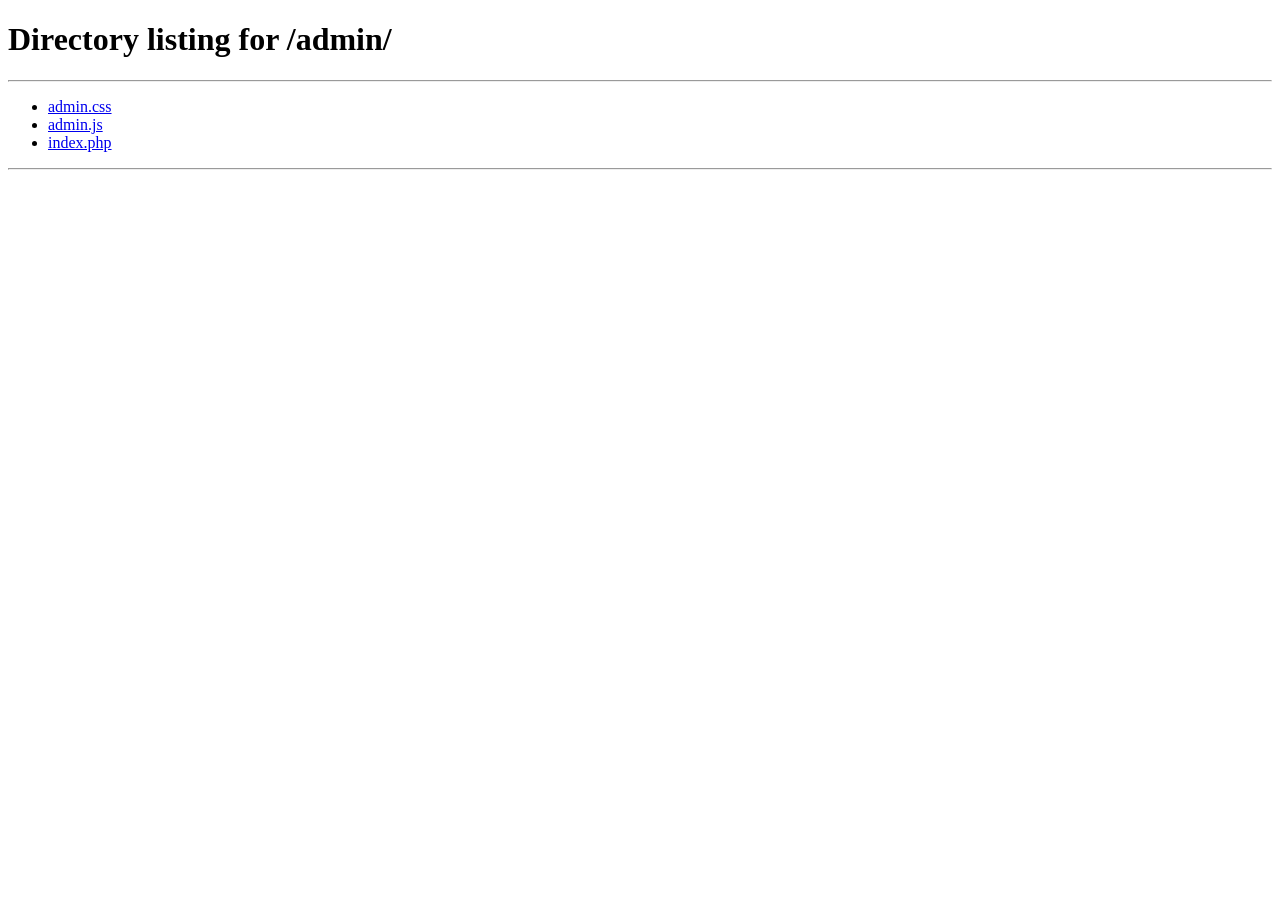
<file: admin.html>
<!doctype html><html lang="en"><head><meta charset="utf-8"><meta name="robots" content="noindex,nofollow"><meta http-equiv="refresh" content="0;url=/admin/"><title>HAL Solution Admin</title></head><body><a href="/admin/">Open admin panel</a></body></html>
</file>
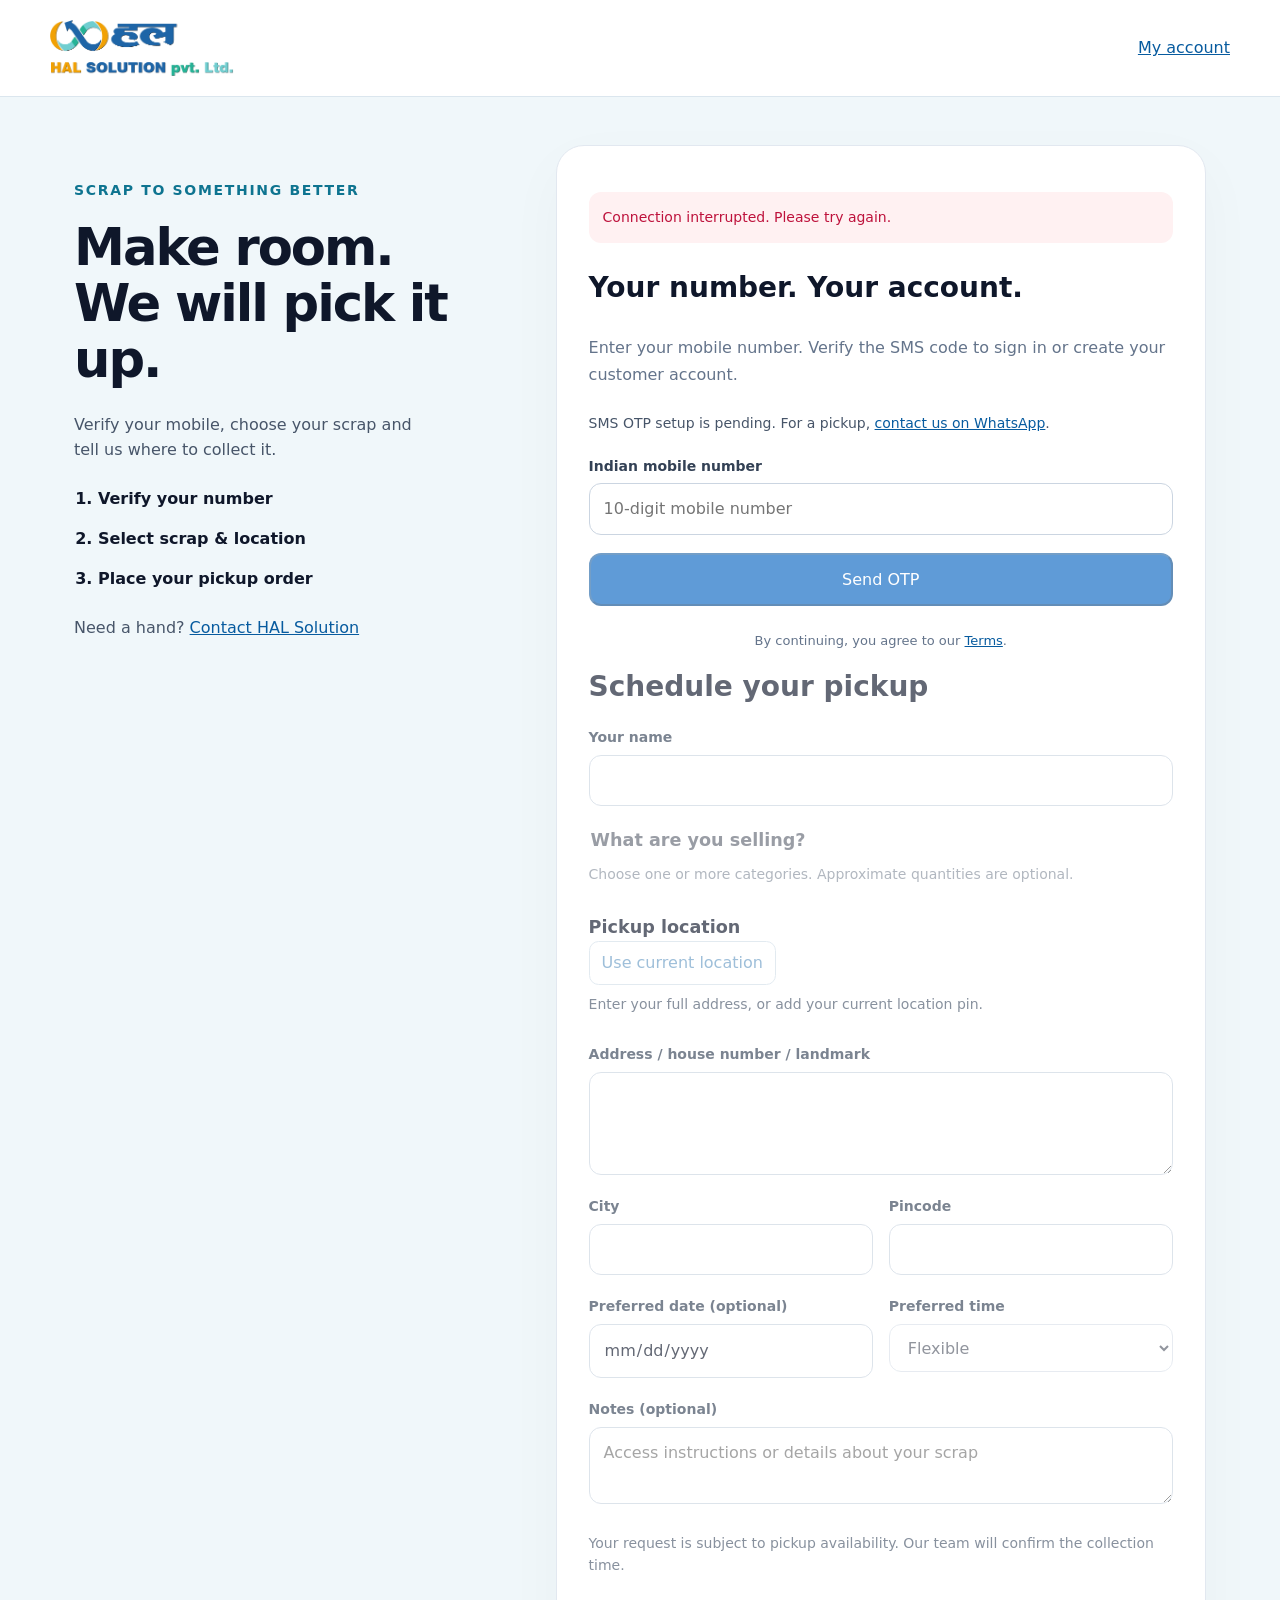
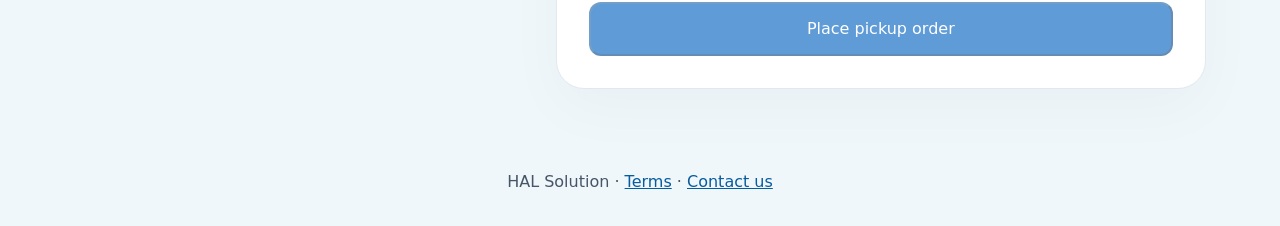
<file: booking.html>
<!DOCTYPE html>
<html lang="en">
<head>
    <script src="business.js?v=2" defer></script>
    <script src="order-actions.js?v=1" defer></script>
<meta charset="UTF-8"><meta name="viewport" content="width=device-width, initial-scale=1.0">
<title>Book a pickup | HAL Solution</title>
<link rel="stylesheet" href="account.css?v=4"><link rel="stylesheet" href="pickup.css?v=1">
<script src="booking.js?v=3" defer></script>
    <link rel="stylesheet" href="mobile.css?v=6">
</head>
<body class="pickup-page">
<header class="pickup-header"><a class="site-brand" href="index.html" aria-label="HAL Solution home"><img src="images/logo.png" alt="HAL Solution Pvt. Ltd." class="site-logo" width="780" height="238" decoding="async"></a><a href="profile.html">My account</a></header>
<main class="pickup-layout">
<aside class="pickup-intro"><span class="account-eyebrow">SCRAP TO SOMETHING BETTER</span><h1>Make room.<br>We will pick it up.</h1><p>Verify your mobile, choose your scrap and tell us where to collect it.</p><ol><li>Verify your number</li><li>Select scrap &amp; location</li><li>Place your pickup order</li></ol><p class="pickup-help">Need a hand? <a href="contact.html">Contact HAL Solution</a></p></aside>
<div class="account-card pickup-card">
<p id="pickup-status" class="account-status" role="status" aria-live="polite">Connecting...</p>
<section id="pickup-auth" aria-label="Verify your mobile">
    <h2 class="profile-title">Your number. Your account.</h2>
    <p class="profile-description">Enter your mobile number. Verify the SMS code to sign in or create your customer account.</p>
    <p id="otp-setup-note" class="account-status">SMS OTP setup is pending. For a pickup, <a href="contact.html" data-business-link="whatsapp" target="_blank" rel="noopener noreferrer">contact us on WhatsApp</a>.</p>
    <form id="phone-form" class="account-form">
        <div><label for="pickup-phone">Indian mobile number</label><input id="pickup-phone" class="account-input" name="phone" type="tel" inputmode="tel" autocomplete="tel-national" pattern="(?:\+91)?[6-9][0-9]{9}" maxlength="13" placeholder="10-digit mobile number" required></div>
        <button class="account-primary" type="submit" disabled>Send OTP</button>
    </form>
    <form id="otp-form" class="account-form" hidden>
        <p>Code sent to <strong id="otp-number"></strong></p>
        <div><label for="pickup-code">6-digit OTP</label><input id="pickup-code" class="account-input" name="code" type="text" inputmode="numeric" autocomplete="one-time-code" pattern="[0-9]{6}" minlength="6" maxlength="6" required><small>Valid for 5 minutes. Never share this code.</small></div>
        <button class="account-primary" type="submit">Verify &amp; continue</button>
        <div class="otp-actions"><button type="button" id="resend-otp" disabled>Resend OTP</button><button type="button" id="change-number">Change number</button></div>
    </form>
    <p class="account-note">By continuing, you agree to our <a href="terms.html">Terms</a>.</p>
</section>
<section id="pickup-verified" class="verified-banner" hidden><p>Mobile verified: <strong id="verified-number"></strong></p><button type="button" id="verify-again">Verify another number</button></section>
<form id="pickup-form" class="account-form">
<fieldset id="pickup-fields" disabled>
<legend class="profile-title">Schedule your pickup</legend>
<div><label for="pickup-name">Your name</label><input id="pickup-name" class="account-input" name="name" autocomplete="name" maxlength="150" required></div>
<fieldset class="scrap-fieldset"><legend>What are you selling?</legend><p class="field-help">Choose one or more categories. Approximate quantities are optional.</p><div id="scrap-categories"></div></fieldset>
<div class="pickup-section"><h2>Pickup location</h2><div class="otp-actions"><button type="button" id="detect-location">Use current location</button><button type="button" id="clear-location" hidden>Remove pin</button></div><p id="location-status" class="field-help" role="status" aria-live="polite">Enter your full address, or add your current location pin.</p></div>
<div><label for="pickup-address">Address / house number / landmark</label><textarea id="pickup-address" class="account-input" name="address" autocomplete="street-address" maxlength="500" rows="3"></textarea></div>
<div class="pickup-grid"><div><label for="pickup-city">City</label><input id="pickup-city" class="account-input" name="city" autocomplete="address-level2" maxlength="100"></div><div><label for="pickup-pincode">Pincode</label><input id="pickup-pincode" class="account-input" name="pincode" autocomplete="postal-code" inputmode="numeric" pattern="[1-9][0-9]{5}" maxlength="6"></div></div>
<div class="pickup-grid"><div><label for="pickup-date">Preferred date (optional)</label><input id="pickup-date" class="account-input" name="date" type="date"></div><div><label for="pickup-slot">Preferred time</label><select id="pickup-slot" class="account-input" name="slot"><option value="flexible">Flexible</option><option value="morning">Morning</option><option value="afternoon">Afternoon</option></select></div></div>
<div><label for="pickup-notes">Notes (optional)</label><textarea id="pickup-notes" class="account-input" name="notes" maxlength="500" rows="2" placeholder="Access instructions or details about your scrap"></textarea></div>
<p class="field-help">Your request is subject to pickup availability. Our team will confirm the collection time.</p>
</fieldset>
<button type="submit" class="account-primary" id="place-order" disabled>Place pickup order</button>
</form>
<section id="pickup-confirmation" class="pickup-confirmation" tabindex="-1" hidden><span class="account-eyebrow">REQUEST RECEIVED</span><h2>Your pickup request is saved.</h2><p>Order number</p><strong id="order-reference"></strong><p id="order-summary"></p><p id="notification-status" role="status"></p><p>Our team will contact you to confirm collection availability.</p><a id="share-order" class="account-primary" href="contact.html" target="_blank" rel="noopener noreferrer" hidden>Send order on WhatsApp</a><a id="download-receipt" class="receipt-button" href="profile.html">Download receipt</a><a href="profile.html">View my orders</a><a href="booking.html">Book another pickup</a></section>
</div>
</main><footer class="pickup-footer">HAL Solution &middot; <a href="terms.html">Terms</a> &middot; <a href="contact.html">Contact us</a></footer>
</body></html>
</file>
<file: account.css>
.account-page { min-height: calc(100svh - 80px); background: linear-gradient(140deg, #effbff, #f8fafc 55%, #fff); padding: 3.5rem 1.25rem; }
.account-layout { width: min(1080px, 100%); margin: auto; display: grid; grid-template-columns: 1fr 1fr; align-items: center; gap: 4rem; }
.account-eyebrow { color: #0e7490; font-size: .875rem; font-weight: 700; letter-spacing: .12em; text-transform: uppercase; }
.account-intro h1 { font-size: clamp(2.25rem, 4vw, 3.5rem); line-height: 1.15; font-weight: 800; letter-spacing: -.04em; color: #0f172a; margin: 1rem 0 1.25rem; }
.account-intro > p { max-width: 390px; color: #475569; line-height: 1.8; }
.account-benefits { display: grid; gap: 1rem; margin-top: 2rem; color: #334155; }
.account-benefits li { display: flex; align-items: center; gap: .75rem; }
.account-benefits i { width: 36px; height: 36px; border-radius: 10px; background: #cffafe; color: #0e7490; display: grid; place-items: center; flex-shrink: 0; }
.account-card { background: #fff; border: 1px solid #e2e8f0; border-radius: 1.75rem; padding: 2rem; box-shadow: 0 20px 60px #0f172a08; min-width: 0; }
.account-tabs { display: flex; background: #f1f5f9; border-radius: .875rem; padding: .25rem; gap: .25rem; margin-bottom: 1.75rem; }
.account-tabs button { flex: 1; color: #475569; font-weight: 700; border-radius: .625rem; padding: .625rem; }
.account-tabs button[aria-pressed="true"] { background: #fff; color: #0a66c2; box-shadow: 0 2px 6px #0f172a0a; }
.account-form { display: grid; gap: 1.1rem; }
.account-form[hidden], .account-card[hidden] { display: none; }
.account-card [hidden] { display: none !important; }
.otp-actions { display: flex; flex-wrap: wrap; gap: .75rem; }
.otp-actions button { min-height: 44px; padding: .5rem; color: #075b9f; font-weight: 600; }
.otp-actions button:disabled { opacity: .6; }
.order-history { border-top: 1px solid #e2e8f0; margin-top: 2rem; padding-top: 1.5rem; }
.pickup-order { padding: 1rem 0; border-bottom: 1px solid #e2e8f0; overflow-wrap: anywhere; }
.pickup-order p { color: #475569; font-size: .875rem; margin-top: .4rem; }
.order-actions { display: flex; flex-wrap: wrap; gap: .75rem; margin-top: .75rem; }
.order-actions a { display: inline-flex; align-items: center; min-height: 44px; padding: .5rem .75rem; border: 1px solid #cbd5e1; border-radius: .6rem; color: #075b9f; font-weight: 600; font-size: .875rem; }
.account-form label { display: block; font-size: .875rem; font-weight: 600; color: #334155; margin-bottom: .4rem; }
.account-input { display: block; width: 100%; min-height: 48px; background: #fff; border: 1px solid #cbd5e1; border-radius: .75rem; padding: .75rem .875rem; color: #0f172a; font-size: 1rem; transition: border-color .15s; }
.account-input:focus { border-color: #0a66c2; outline: 3px solid #0a66c21a; }
.account-input[readonly] { background: #f8fafc; color: #64748b; }
.account-form small { display: block; color: #64748b; font-size: .8125rem; margin-top: .4rem; line-height: 1.5; }
.account-password { position: relative; }
.account-password input { padding-right: 4.25rem; }
.account-password button { position: absolute; right: .25rem; top: .25rem; font-size: .875rem; color: #0e7490; padding-inline: .5rem; font-weight: 600; }
.account-primary { display: inline-flex; justify-content: center; align-items: center; gap: .5rem; min-height: 48px; padding: .75rem 1.25rem; border-radius: .75rem; background: #0a66c2; color: white; font-weight: 700; text-align: center; }
.account-primary:hover { background: #07549f; }
.account-primary:disabled, .account-form fieldset:disabled { opacity: .65; }
.account-primary:disabled { cursor: wait; }
.account-note { text-align: center; color: #64748b; font-size: .8125rem; line-height: 1.7; margin-top: 1.5rem; }
.account-note a { text-decoration: underline; color: #0e7490; }
.account-status { font-size: .875rem; line-height: 1.6; color: #475569; margin-bottom: 1.25rem; }
.account-status[data-kind="error"] { background: #fff1f2; color: #be123c; border-radius: .75rem; padding: .875rem; }
.account-status[data-kind="success"] { background: #ecfdf5; color: #047857; border-radius: .75rem; padding: .875rem; }
.account-status:empty { display: none; }
.account-nav-link { gap: .5rem; min-height: 44px; border: 1px solid #cbd5e1; border-radius: 999px; padding: .5rem 1rem; color: #0a66c2; white-space: nowrap; }
.account-nav-link:hover { background: #eff6ff; }
.account-mobile-icon { display: none; color: #0a66c2; width: 44px; height: 44px; border: 1px solid #cbd5e1; border-radius: 50%; align-items: center; justify-content: center; flex-shrink: 0; }
.profile-layout { width: min(1080px, 100%); margin: auto; display: grid; grid-template-columns: 280px minmax(0,1fr); align-items: start; gap: 2rem; }
.profile-sidebar { text-align: center; }
.profile-avatar { display: grid; place-items: center; width: 72px; height: 72px; margin: 0 auto 1rem; border-radius: 24px; background: #cffafe; color: #0e7490; font-size: 1.5rem; font-weight: 800; }
.profile-sidebar h1 { font-size: 1.25rem; font-weight: 700; overflow-wrap: anywhere; }
.profile-sidebar p { font-size: .875rem; color: #64748b; margin-top: .5rem; overflow-wrap: anywhere; }
.profile-sidebar > a { display: flex; margin-top: 1.5rem; }
.profile-sidebar > button { width: 100%; margin-top: .75rem; color: #be123c; font-weight: 600; }
.profile-title { font-size: 1.75rem; font-weight: 800; color: #0f172a; }
.profile-description { color: #64748b; line-height: 1.7; margin: .5rem 0 1.5rem; }
.profile-fields { display: grid; grid-template-columns: 1fr 1fr; gap: 1.25rem; border: 0; padding: 0; }
.profile-fields .full-width { grid-column: 1 / -1; }
.profile-fields textarea { resize: vertical; min-height: 100px; }
.profile-save { display: flex; align-items: center; justify-content: space-between; gap: 1rem; padding-top: .5rem; }
.profile-save span { color: #64748b; font-size: .8125rem; }
@media (max-width:1199px) { .account-mobile-icon { display: inline-flex; } }
@media (max-width:900px) {
    .account-layout { grid-template-columns: 1fr; gap: 2rem; max-width: 520px; }
    .account-intro > p { max-width: none; }
    .account-benefits { display: none; }
    .profile-layout { grid-template-columns: 1fr; max-width: 700px; gap: 1.5rem; }
}
@media (max-width:540px) {
    .account-page { padding: 2rem 1rem; }
    .account-card { padding: 1.25rem; border-radius: 1.25rem; }
    .account-intro h1 { font-size: 2.25rem; }
    .profile-fields { grid-template-columns: 1fr; }
    .profile-save { align-items: stretch; flex-direction: column; }
}
</file>
<file: pickup.css>
* { box-sizing: border-box; }
.pickup-page { margin: 0; color: #0f172a; background: #f0f7fa; font-family: system-ui, sans-serif; line-height: 1.6; }
.pickup-page a { color: #075b9f; }
.pickup-page a.account-primary { color: #fff; text-decoration: none; }
.pickup-page .receipt-button { display: inline-flex; justify-content: center; align-items: center; min-height: 48px; padding: .75rem 1rem; border: 1px solid #0891b2; border-radius: .75rem; font-weight: 700; text-decoration: none; }
.pickup-page button, .pickup-page input, .pickup-page textarea, .pickup-page select { font: inherit; }
.pickup-page button { cursor: pointer; }
.pickup-page [hidden] { display: none !important; }
.pickup-header { display: flex; justify-content: space-between; align-items: center; gap: 1rem; padding: 1.25rem max(1rem, calc((100vw - 1180px)/2)); background: white; border-bottom: 1px solid #dbe6ee; }
.pickup-brand { font-weight: 900; font-size: 1.25rem; text-decoration: none; }
.pickup-brand span { color: #0e7490; }
.pickup-header .site-brand { display: inline-flex; align-items: center; flex-shrink: 0; }
.pickup-header .site-logo { width: clamp(140px, 36vw, 184px); height: auto; max-height: 60px; object-fit: contain; }
.pickup-layout { max-width: 1180px; margin: 3rem auto; padding: 0 1.5rem; display: grid; grid-template-columns: minmax(0,.8fr) minmax(0,1.2fr); gap: 3rem; align-items: start; }
.pickup-intro { padding: 2rem 0; position: sticky; top: 1rem; }
.pickup-intro h1 { font-size: clamp(2.25rem, 4vw, 3.5rem); line-height: 1.1; letter-spacing: -.04em; margin: 1rem 0 1.5rem; }
.pickup-intro > p { color: #475569; max-width: 34ch; }
.pickup-intro ol { padding-left: 1.5rem; line-height: 2.5; font-weight: 600; }
.pickup-card { min-width: 0; }
.pickup-card #pickup-fields { display: grid; gap: 1.25rem; border: 0; padding: 0; margin: 0; min-width: 0; }
.pickup-card #pickup-fields > legend { padding: 0; margin: 1rem 0; }
.pickup-grid { display: grid; grid-template-columns: 1fr 1fr; gap: 1rem; }
.scrap-fieldset { border: 0; padding: 0; margin: 0; min-width: 0; }
.scrap-fieldset legend, .pickup-section h2 { font-size: 1.1rem; font-weight: 700; margin: 0; }
.field-help { color: #475569; font-size: .875rem; margin: .5rem 0; }
.scrap-option { border: 1px solid #dbe6ee; border-radius: .75rem; padding: .75rem; margin-top: .5rem; display: grid; grid-template-columns: 1fr 150px; gap: 1rem; align-items: center; }
.scrap-option > label:first-child { display: flex; align-items: center; gap: .75rem; margin: 0; min-height: 44px; }
.scrap-option input[type=checkbox], .consent-label input { width: 20px; height: 20px; flex-shrink: 0; accent-color: #0a66c2; }
.scrap-option .quantity-label { font-size: .75rem; margin: 0; }
.scrap-option .account-input { min-height: 44px; padding: .4rem .6rem; }
.otp-actions { display: flex; flex-wrap: wrap; gap: .75rem; }
.otp-actions button, .verified-banner button { min-height: 44px; border: 1px solid #b6cadb; border-radius: .6rem; color: #075b9f; background: white; padding: .5rem .75rem; font: inherit; }
.otp-actions button:disabled { opacity: .6; cursor: default; }
.verified-banner { background: #ecfdf5; border: 1px solid #a7f3d0; padding: 1rem; border-radius: .75rem; margin-bottom: 1rem; }
.verified-banner p { margin: 0 0 .5rem; }
.account-form .consent-label { display: flex; gap: .75rem; align-items: flex-start; line-height: 1.6; }
.pickup-confirmation { display: grid; gap: 1rem; overflow-wrap: anywhere; }
.pickup-confirmation h2 { font-size: 1.75rem; margin: 0; }
#order-reference { font-size: 1.5rem; color: #075b9f; }
.pickup-footer { padding: 2rem 1rem; text-align: center; color: #475569; }
.pickup-page :focus-visible { outline: 3px solid #0891b2; outline-offset: 3px; }
@media(max-width: 800px) { .pickup-layout { grid-template-columns: 1fr; gap: 1rem; margin: 1rem auto; max-width: 650px; } .pickup-intro { position: static; padding: 0; } .pickup-intro ol, .pickup-help { display: none; } }
@media(max-width: 450px) { .pickup-grid { grid-template-columns: 1fr; } .scrap-option { grid-template-columns: 1fr 120px; gap: .5rem; } .pickup-layout { padding: 0 .75rem; } }
</file>
<file: mobile.css>
/* Compact mobile scale. Touch controls keep a 44px target; content follows a smaller scale. */
[hidden] { display: none !important; }
body [data-ui-badge] { display: inline-flex; align-items: center; justify-content: center; gap: 6px; line-height: 1.4; text-align: center; max-width: 100%; }
@media (max-width: 767px) {
    html { scroll-padding-top: 80px; }
    body { font-size: 14px; }
    body .text-xs { font-size: .8125rem; line-height: 1.5; }
    body [data-ui-badge] { width: fit-content; min-height: 26px; padding: 5px 10px; font-size: .75rem; line-height: 1.35; letter-spacing: .015em; white-space: normal; }
    body [data-ui-badge] > i { flex: 0 0 auto; margin: 0; font-size: .75rem; }
    .site-header > div { height: 64px; }
    body:has(> .site-header) { padding-top: 64px; }
    .site-header .site-brand .site-logo { width: clamp(130px, 38vw, 152px); max-height: 46px; }
    .site-header [data-menu-open] { font-size: 1.25rem; }
    body .site-header > div { gap: 8px; }
    .page-index > section.py-32, .page-index > section.py-28, .page-index > section.py-24, .page-index > section.py-20 { padding-block: 40px; }
    .page-index .hero-bg { padding-top: 36px; padding-bottom: 32px; }
    .page-index .hero-bg h1 { font-size: clamp(1.875rem, 8vw, 2.5rem); line-height: 1.16; margin-bottom: 14px; }
    .page-index .hero-bg > div > p.flex { font-size: .875rem; line-height: 1.7; margin-bottom: 32px; }
    .page-index .hero-bg [data-ui-badge].absolute { white-space: nowrap; min-height: 26px; top: -13px; }
    .page-index .glass-widget { padding: 8px; border-radius: 28px; }
    .page-index .glass-widget > div { padding: 4px; border-radius: 24px; }
    .page-index .glass-widget > div > div { height: 52px; padding-inline: 4px; }
    .page-index .glass-widget button { height: 44px; min-height: 44px; padding-inline: 16px; margin-right: 0; font-size: .875rem; }
    .page-index .glass-widget input::placeholder { color: #64748b; }
    .page-index .hero-bg .mt-8 { margin-top: 20px; }
    .page-index section > .flex > h2 { font-size: 1.375rem; }
    .page-index [data-home-product] { padding: 12px; border-radius: 16px; }
    .page-index [data-home-product] > div { height: 80px; margin-bottom: 10px; border-radius: 10px; padding: 0; }
    .page-index [data-home-product] img { border-radius: 10px; }
    .page-index [data-home-product] h4 { font-size: .8125rem; line-height: 1.4; white-space: normal; min-height: 2.8em; }
    .page-index [data-home-product] p { font-size: 1.125rem; line-height: 1.4; }
    .page-index [data-home-product] p span { font-size: .75rem; }
    .page-index [data-home-product]:hover { transform: none; }
    .page-index #home-calculator { padding: 20px 16px; border-radius: 20px; }
    #home-calculator h2 { font-size: 1.5rem; line-height: 1.25; }
    #home-calculator > .flex { gap: 12px; padding-bottom: 16px; margin-bottom: 16px; }
    #home-calculator > .flex h3 { font-size: 1.375rem; line-height: 1.3; }
    #home-calculator > .flex p { color: #cffafe; font-size: .8125rem; line-height: 1.6; }
    #home-calculator > .flex > div:last-child { padding: 5px 10px; border-radius: 999px; min-height: 28px; font-size: .75rem; }
    #home-calculator .calculator-result { padding: 20px 14px; border-radius: 16px; }
    #home-calculator .calculator-result #hp-payout { font-size: 2.5rem; line-height: 1.2; }
    #home-calculator .calculator-result #hp-payout.is-long-amount { font-size: 1.5rem; }
    #home-calculator .grid { gap: 20px; }
    #home-calculator .calculator-action { font-size: .875rem; padding: 12px 10px; }
    #home-calculator label, .catalog-calculator label { font-size: .6875rem; letter-spacing: .05em; }
    #hp-qty-badge, #calc-qty-badge { padding: 4px 8px; font-size: .8125rem; border-radius: 8px; }
    #hp-slider, #calc-slider { height: 6px; }
    #hp-number, #calc-number { font-size: 1.125rem; padding: 4px; }
    #home-calculator .flex:has(> #hp-number), .catalog-calculator .flex:has(> #calc-number) { padding: 2px 8px; border-radius: 12px; }
    .page-index .recyclables-section h2 { font-size: 1.75rem; }
    .page-index .recyclables-section > div:first-child > p { font-size: .875rem; line-height: 1.7; }
    .page-index .recyclables-visual > .absolute { font-size: 1rem; padding: 8px; }
    .page-index .recyclables-image { width: min(60vw, 220px); }
    .page-index section > div > h2 { font-size: 1.625rem; margin-bottom: 16px; }
    .page-index .media-card { height: 76px; padding: 12px; }
    .page-index .media-card h3 { font-size: 1rem; }
    .page-index footer > div:first-child { margin-bottom: 28px; }
    .contact-banner { gap: 20px; padding: 20px; border-radius: 20px; }
    .contact-banner h3 { font-size: 1.5rem; line-height: 1.3; }
    .contact-banner .text-xl { font-size: 1rem; }
    .contact-banner .text-base, .contact-banner p { font-size: .875rem; line-height: 1.6; }
    .contact-banner button { min-height: 44px; padding: 10px 14px; font-size: .875rem; }
    .footer-brand .site-logo { width: 170px; }
    .page-rate-card .category-section { margin-bottom: 28px; }
    .page-rate-card main { padding-top: 24px; }
    .page-rate-card main > div:first-child { gap: 16px; margin-bottom: 20px; }
    .page-rate-card h1 { font-size: 1.875rem; line-height: 1.2; }
    .page-rate-card h1 + p { font-size: .875rem; line-height: 1.6; }
    .page-rate-card #searchInput { padding-block: 12px; border-radius: 12px; }
    .catalog-calculator .calculator-heading { gap: 12px; margin-bottom: 16px; padding-bottom: 16px; }
    .catalog-calculator .calculator-heading > div:last-child { padding: 5px 10px; border-radius: 999px; min-height: 28px; }
    .catalog-calculator .calculator-heading > div:last-child span { font-size: .6875rem; }
    .catalog-calculator .calculator-heading > div:last-child i { font-size: .75rem; }
    .catalog-calculator .calculator-layout > .space-y-6 > :not([hidden]) ~ :not([hidden]), #home-calculator .space-y-6 > :not([hidden]) ~ :not([hidden]) { margin-top: 16px; }
    .page-rate-card .category-heading { padding-bottom: 12px; margin-bottom: 16px; gap: 8px; }
    .page-rate-card .category-copy h2 { font-size: 1.125rem; line-height: 1.35; }
    .page-rate-card .category-copy p { font-size: .75rem; margin-top: 2px; }
    .page-rate-card .category-icon { width: 36px; height: 36px; flex-basis: 36px; font-size: 1rem; border-radius: 12px; }
    .page-rate-card .category-badge { margin-left: 48px; font-size: .6875rem; min-height: 25px; padding: 4px 8px; }
    .page-rate-card .category-section > .grid { gap: 12px; }
    .page-rate-card .product-card { grid-template-columns: 76px minmax(0,1fr); gap: 12px; padding: 14px; border-radius: 16px; }
    .page-rate-card .product-media { width: 76px; height: 76px; border-radius: 12px; }
    .page-rate-card .product-info .item-name { font-size: .9375rem; line-height: 1.4; }
    .page-rate-card .product-info > p { font-size: .8125rem; line-height: 1.5; margin-top: 4px; }
    .page-rate-card .product-badge { font-size: .75rem; min-height: 22px; padding: 3px 7px; margin-bottom: 5px; }
    .page-rate-card .product-footer { padding-top: 10px; gap: 10px; }
    .page-rate-card .product-rate .item-price { font-size: 1.25rem; }
    .page-rate-card .product-rate .item-price > span { font-size: .75rem; }
    .page-rate-card .product-actions { flex-basis: 162px; }
    .page-rate-card .product-actions > button { font-size: .8125rem; padding: 8px; }
    .page-rate-card .catalog-calculator { padding: 18px 14px; border-radius: 20px; }
    .catalog-calculator .calculator-heading h2 { font-size: 1.5rem; }
    .catalog-calculator .calculator-heading p { font-size: .875rem; line-height: 1.6; }
    .page-rate-card .catalog-calculator .calculator-result { padding: 18px 12px; border-radius: 16px; }
    .catalog-calculator #calc-total-payout { font-size: 2.5rem; }
    .page-rate-card footer { margin-top: 32px; padding-block: 32px; }
    .page-contact section.py-16, .page-contact section.py-20 { padding-block: 32px; }
    .page-contact h1 { font-size: 2rem; }
    .page-contact #main-content { padding-top: 32px; padding-bottom: 48px; }
    .page-contact #main-content p { font-size: .875rem; line-height: 1.7; }
    .page-contact .support-hours-card { flex-direction: row; justify-content: flex-start; padding: 16px; gap: 12px; }
    .page-contact .support-hours-card > div:first-child { flex: 0 0 44px; width: 44px; height: 44px; border-radius: 12px; font-size: 1.125rem; }
    .page-contact .support-hours-card > div:last-child { text-align: left; }
    .page-contact .support-hours-card h3 { font-size: 1rem; }
    .page-contact .support-hours-card p { font-size: .75rem; line-height: 1.6; }
    .page-contact .grid { gap: 14px; }
    .page-contact .grid > .p-6 { padding: 20px; border-radius: 16px; }
    .page-contact .grid > div > .w-14 { width: 44px; height: 44px; font-size: 1.125rem; margin-bottom: 14px; }
    .page-contact a[href^="mailto:"] { font-size: 1rem; overflow-wrap: anywhere; word-break: normal; }
    .page-contact [data-ui-badge].absolute { top: 14px; right: 14px; }
    .page-blog .blog-filter-bar { top: 64px; }
    .page-blog #main-content { padding-block: 32px; }
    .page-blog #main-content h1 { margin-bottom: 12px; }
    .page-blog #main-content p { font-size: .875rem; line-height: 1.7; }
    .page-blog .blog-filter-bar { padding-block: 8px; }
    .page-blog #tag-filters { gap: 8px; padding-bottom: 0; }
    .page-blog #tag-filters .tag-pill { padding-inline: 14px; font-size: .8125rem; }
    .page-blog main { padding-block: 24px; }
    .page-blog .article-card > .p-6 { padding: 16px; }
    .page-blog .article-card > .h-56 { height: auto; aspect-ratio: 16 / 9; }
    .page-blog .article-card h2, .page-blog .article-card h3 { font-size: 1.125rem; line-height: 1.4; }
    .page-blog .article-card:hover { transform: none; }
    .page-blog section.py-20 { padding-block: 32px; }
    .page-blog h1, .page-about h1, .page-terms h1 { font-size: 2rem; line-height: 1.2; }
    .page-about main, .page-terms main { padding-block: 32px; }
    .page-about main .p-8, .page-terms main .p-8 { padding: 20px; }
    .page-about main .mb-12 { margin-bottom: 24px; }
    .page-terms main .space-y-12 > :not([hidden]) ~ :not([hidden]) { margin-top: 24px; }
    .account-page { padding: 24px 16px; }
    .account-layout { gap: 20px; }
    .account-intro h1 { font-size: 1.75rem; line-height: 1.2; }
    .profile-title { font-size: 1.375rem; line-height: 1.3; }
    .profile-description { font-size: .875rem; margin-bottom: 20px; }
    .account-card { padding: 20px 16px; border-radius: 16px; }
    .pickup-header { padding-block: 12px; }
    .pickup-layout { margin: 20px auto; padding-inline: 16px; }
    .pickup-intro h1 { font-size: 1.75rem; margin: 8px 0 12px; }
    .pickup-intro > p { font-size: .875rem; }
    .pickup-intro .account-eyebrow { font-size: .6875rem; }
}
</file>
